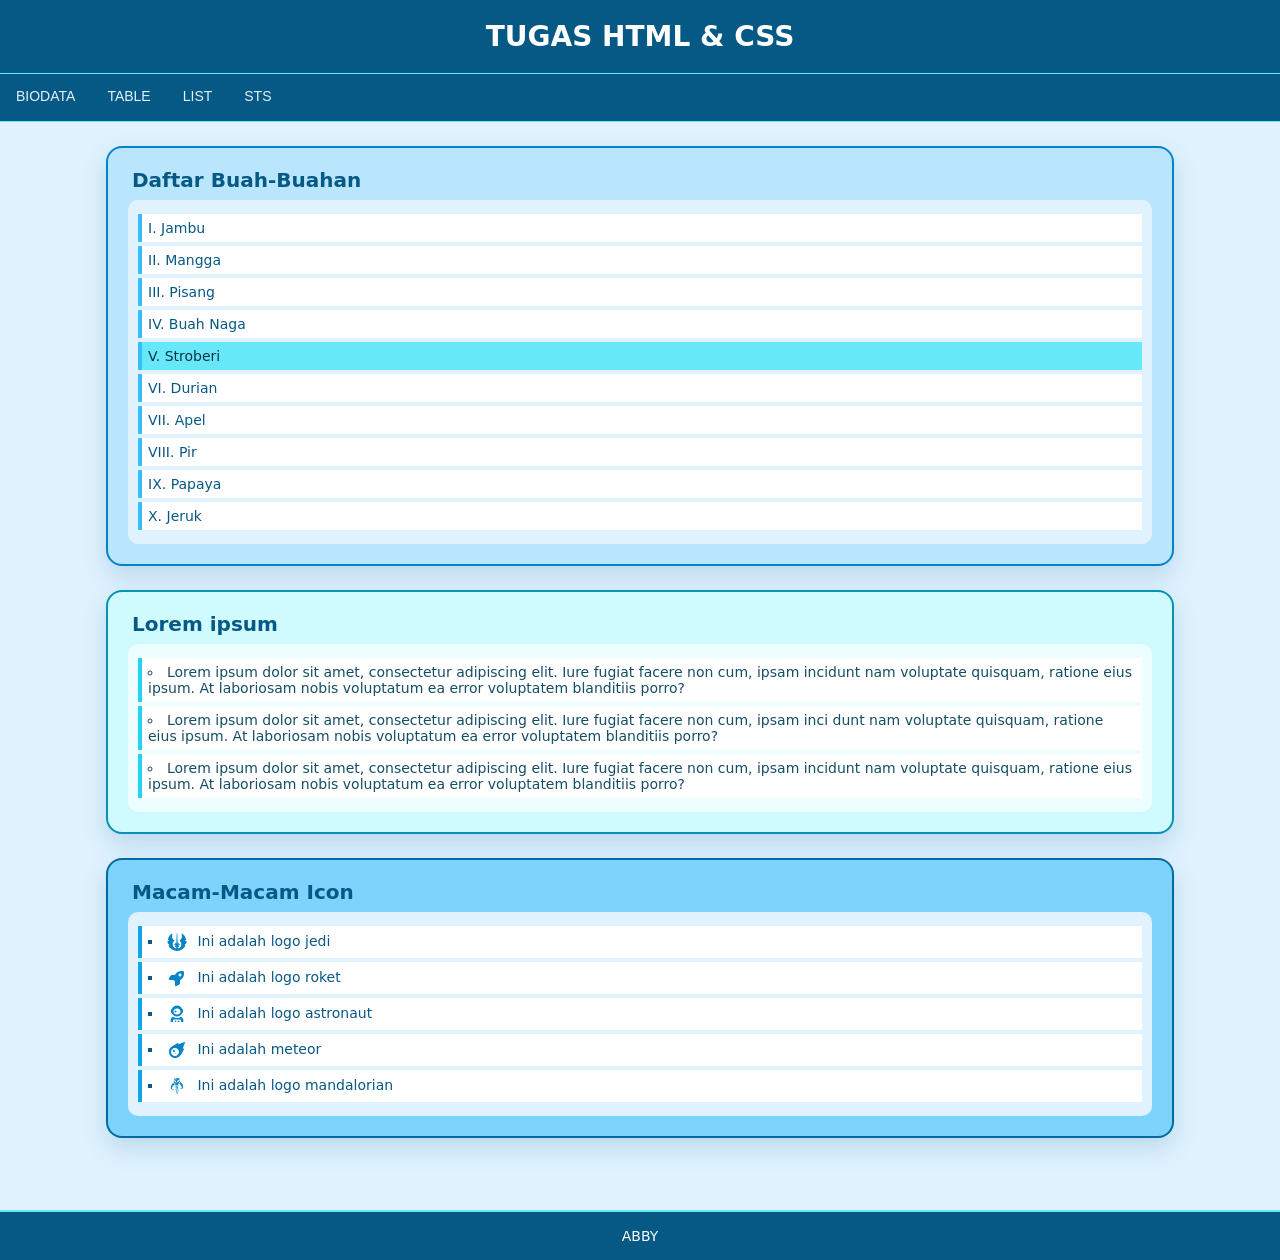
<file: list.html>
<!DOCTYPE html>
<html lang="id">
    <head>
        <title>Layout Website</title>
        <link rel="stylesheet" href="list.css">
    </head>
    <body>
        <!--Membuat Header-->
        <div class="header">
            <h1>TUGAS HTML & CSS</h1>
        </div>
        <!--Membuat Menu-->
        <div class="topnav">
                <a href="index.html">BIODATA</a>
                <a href="table.html">TABLE</a>
                <a href="list.html">LIST</a>
                <a href="sts.html">STS</a>
        </div>

   <!--Membuat Content List-->
   <main class="content">
   <section class="list-section">
   <h4>Daftar Buah-Buahan</h4>
    <ol class="buah">
       <li>Jambu</li>
       <li>Mangga</li>
       <li>Pisang</li>
       <li>Buah Naga</li>
       <li class="stroberi">Stroberi</li>
       <li>Durian</li>
       <li>Apel</li>
       <li>Pir</li>
       <li>Papaya</li>
       <li>Jeruk</li>
   </ol>
   </section>

   <section class="list-section">
   <h4>Lorem ipsum</h4>
    <ul class="lorem">
        <li>Lorem ipsum dolor sit amet, consectetur adipiscing elit. Iure fugiat facere non cum, ipsam incidunt nam voluptate quisquam, ratione eius ipsum. At laboriosam nobis voluptatum ea error voluptatem blanditiis porro?</li>
        <li>Lorem ipsum dolor sit amet, consectetur adipiscing elit. Iure fugiat facere non cum, ipsam inci dunt nam voluptate quisquam, ratione eius ipsum. At laboriosam nobis voluptatum ea error voluptatem blanditiis porro?</li>
        <li>Lorem ipsum dolor sit amet, consectetur adipiscing elit. Iure fugiat facere non cum, ipsam incidunt nam voluptate quisquam, ratione eius ipsum. At laboriosam nobis voluptatum ea error voluptatem blanditiis porro?</li>
   </ul>
   </section>

   <section class="list-section">
   <h4>Macam-Macam Icon</h4>
    <ul class="icon">
        <li>
            <svg xmlns="http://www.w3.org/2000/svg" viewBox="0 0 576 512" ><!--!Font Awesome Free v5.15.4 by @fontawesome - https://fontawesome.com License - https://fontawesome.com/license/free Copyright 2026 Fonticons, Inc.--><path d="M535.95308,352c-42.64069,94.17188-137.64086,160-247.9848,160q-6.39844,0-12.84377-.29688C171.15558,506.9375,81.26481,442.23438,40.01474,352H79.93668L21.3272,293.40625a264.82522,264.82522,0,0,1-5.10938-39.42187,273.6653,273.6653,0,0,1,.5-29.98438H63.93665L22.546,182.625A269.79782,269.79782,0,0,1,130.51489,20.54688a16.06393,16.06393,0,0,1,9.28127-3,16.36332,16.36332,0,0,1,13.5,7.25,16.02739,16.02739,0,0,1,1.625,15.09374,138.387,138.387,0,0,0-9.84376,51.26563c0,45.10937,21.04691,86.57813,57.71884,113.73437a16.29989,16.29989,0,0,1,1.20313,25.39063c-26.54692,23.98437-41.17194,56.5-41.17194,91.57813,0,60.03124,42.95319,110.28124,99.89079,121.92187l2.5-65.26563L238.062,397a8.33911,8.33911,0,0,1-10-.75,8.025,8.025,0,0,1-1.39063-9.9375l20.125-33.76562-42.06257-8.73438a7.9898,7.9898,0,0,1,0-15.65625l42.06257-8.71875-20.10941-33.73438a7.99122,7.99122,0,0,1,11.35939-10.71874L268.437,295.64062,279.95265,7.67188a7.97138,7.97138,0,0,1,8-7.67188h.04687a8.02064,8.02064,0,0,1,7.95314,7.70312L307.48394,295.625l30.39068-20.67188a8.08327,8.08327,0,0,1,10,.8125,7.99866,7.99866,0,0,1,1.39062,9.90626L329.12461,319.4375l42.07819,8.73438a7.99373,7.99373,0,0,1,0,15.65624l-42.07819,8.71876,20.1094,33.73437a7.97791,7.97791,0,0,1-1.32812,9.92187A8.25739,8.25739,0,0,1,337.87462,397L310.7027,378.53125l2.5,65.34375c48.48446-9.40625,87.57828-48.15625,97.31267-96.5A123.52652,123.52652,0,0,0,371.9528,230.29688a16.30634,16.30634,0,0,1,1.20313-25.42188c36.65631-27.17188,57.6876-68.60938,57.6876-113.73438a138.01689,138.01689,0,0,0-9.85939-51.3125,15.98132,15.98132,0,0,1,1.60937-15.09374,16.36914,16.36914,0,0,1,13.5-7.23438,16.02453,16.02453,0,0,1,9.25,2.98438A271.26947,271.26947,0,0,1,553.25,182.76562L511.99992,224h46.9532C559.3125,229.76562,560,235.45312,560,241.26562a270.092,270.092,0,0,1-5.125,51.85938L495.98427,352Z"/></svg> Ini adalah logo jedi
        </li>
        <li>
            <svg xmlns="http://www.w3.org/2000/svg" viewBox="0 0 640 640"><!--!Font Awesome Free v7.3.1 by @fontawesome - https://fontawesome.com License - https://fontawesome.com/license/free Copyright 2026 Fonticons, Inc.--><path d="M192 384L88.5 384C63.6 384 48.3 356.9 61.1 335.5L114 247.3C122.7 232.8 138.3 224 155.2 224L250.2 224C326.3 95.1 439.8 88.6 515.7 99.7C528.5 101.6 538.5 111.6 540.3 124.3C551.4 200.2 544.9 313.7 416 389.8L416 484.8C416 501.7 407.2 517.3 392.7 526L304.5 578.9C283.2 591.7 256 576.3 256 551.5L256 448C256 412.7 227.3 384 192 384L191.9 384zM464 224C464 197.5 442.5 176 416 176C389.5 176 368 197.5 368 224C368 250.5 389.5 272 416 272C442.5 272 464 250.5 464 224z"/></svg> Ini adalah logo roket

        </li>
        <li>
            <svg xmlns="http://www.w3.org/2000/svg" viewBox="0 0 640 640"><!--!Font Awesome Pro v7.3.1 by @fontawesome - https://fontawesome.com License - https://fontawesome.com/license (Commercial License) Copyright 2026 Fonticons, Inc.--><path d="M320 400C394.6 400 458.4 353.6 484 288L488 288C501.3 288 512 277.3 512 264L512 184C512 170.7 501.3 160 488 160L484 160C458.4 94.4 394.6 48 320 48C245.4 48 181.6 94.4 156 160L152 160C138.7 160 128 170.7 128 184L128 264C128 277.3 138.7 288 152 288L156 288C181.6 353.6 245.4 400 320 400zM304 144L336 144C389 144 432 187 432 240C432 293 389 336 336 336L304 336C251 336 208 293 208 240C208 187 251 144 304 144zM112 548.6C112 563.7 124.3 576 139.4 576L192 576L192 528C192 510.3 206.3 496 224 496L416 496C433.7 496 448 510.3 448 528L448 576L500.6 576C515.7 576 528 563.7 528 548.6C528 488.8 496.1 436.4 448.4 407.6C412 433.1 367.8 448 320 448C272.2 448 228 433.1 191.6 407.6C143.9 436.4 112 488.8 112 548.6zM279.3 205.5C278.4 202.2 275.4 200 272 200C268.6 200 265.6 202.2 264.7 205.5L258.7 226.7L237.5 232.7C234.2 233.6 232 236.6 232 240C232 243.4 234.2 246.4 237.5 247.3L258.7 253.3L264.7 274.5C265.6 277.8 268.6 280 272 280C275.4 280 278.4 277.8 279.3 274.5L285.3 253.3L306.5 247.3C309.8 246.4 312 243.4 312 240C312 236.6 309.8 233.6 306.5 232.7L285.3 226.7L279.3 205.5zM248 552L248 576L296 576L296 552C296 538.7 285.3 528 272 528C258.7 528 248 538.7 248 552zM368 528C354.7 528 344 538.7 344 552L344 576L392 576L392 552C392 538.7 381.3 528 368 528z"/></svg> Ini adalah logo astronaut
        </li>
        <li>
            <svg xmlns="http://www.w3.org/2000/svg" viewBox="0 0 640 640"><!--!Font Awesome Free v7.3.1 by @fontawesome - https://fontawesome.com License - https://fontawesome.com/license/free Copyright 2026 Fonticons, Inc.--><path d="M557.7 64.9L363.5 139.6L365.8 110.3C366.8 97.5 353 88.8 341.8 95.2L165.3 197.4C102.6 233.7 64 300.6 64 373C64 485.1 154.9 576 267 576C339.4 576 406.3 537.4 442.6 474.7L544.8 298.3C551.3 287.2 542.6 273.3 529.7 274.3L500.4 276.6L575.1 82.4C575.7 80.9 576 79.2 576 77.6C576 70.1 570 64.1 562.5 64.1C560.8 64.1 559.2 64.4 557.7 65zM256 256C326.7 256 384 313.3 384 384C384 454.7 326.7 512 256 512C185.3 512 128 454.7 128 384C128 313.3 185.3 256 256 256zM256 352C256 334.3 241.7 320 224 320C206.3 320 192 334.3 192 352C192 369.7 206.3 384 224 384C241.7 384 256 369.7 256 352zM272 448C280.8 448 288 440.8 288 432C288 423.2 280.8 416 272 416C263.2 416 256 423.2 256 432C256 440.8 263.2 448 272 448z"/></svg> Ini adalah meteor
        </li>
        <li>
            <svg xmlns="http://www.w3.org/2000/svg" viewBox="0 0 640 640"><!--!Font Awesome Free v7.3.1 by @fontawesome - https://fontawesome.com License - https://fontawesome.com/license/free Copyright 2026 Fonticons, Inc.--><path d="M328.6 575.9C327.6 572.6 326.9 560.1 327.2 551.3C327.8 535.4 328.2 526.6 328.6 522.5C329.2 516.3 331.5 501.8 331.9 501.1C332.5 500.1 332.3 473.2 331.7 468C331.4 465.4 331.1 456.1 331 447.3C330.9 430.8 330.5 427.2 328.3 422.5C327.2 420.2 327.1 418.7 327.3 411.1C327.5 406.9 327.4 402.6 327 398.4C325 385.4 323.5 370.7 323.8 364.5C324.1 358.3 324.2 357.4 325.9 354.8C329 350.1 332.4 340.8 334.5 331.5C336.8 321.6 338.4 314.3 339.1 310.8C340.2 305.7 341.7 300.7 343.5 295.7C345.8 289.5 346 280.3 343.9 280.3C343.6 280.3 342.5 281.5 341.5 283C340.5 284.5 336.7 287.8 333.2 290.4C324.8 296.5 321.5 299.8 320.5 303C319.5 306.2 319.5 310.2 320.3 310.8C320.6 311 321.6 313.2 322.4 315.7C324 320.7 324.3 326 323.1 331.1C322.7 332.9 322.1 336.6 321.6 339.3C321.1 342 320.6 345.8 320.3 347.5C320.1 349 319.6 350.5 318.8 351.8C317.8 352.8 317.7 352.7 316.7 351.3C316 349.8 315.5 348.2 315.3 346.6C315.1 344.9 313.7 339.5 312.2 334.7C308.9 323.8 308.7 318.5 311.2 313.7C312 312.3 312.6 310.7 312.9 309.1C312.9 306.7 310.7 303.8 305.5 299.2C298.5 293 296.9 291.3 295.3 287.9C293.6 284.3 292.2 283.8 290.8 286.4C289 289.4 288.2 295.5 287.8 308.4L287.5 320.6L289.5 322.8C292.7 326.5 301.6 339.3 303.3 342.6C306.7 349.3 307.6 354.3 307.7 366.2C307.8 378.1 308.7 389 309.7 390.9C310.1 391.6 310.2 392.3 310 392.4C309.8 392.5 310.4 394.5 311.3 396.7C312.3 399.6 313 402.6 313.4 405.7C313.8 409.2 314.3 412.7 315.1 416.1C317.3 425.7 317.9 430.2 317.5 436.2C317.3 439.5 317 447.3 316.8 453.5C315.5 495.3 315 511.5 314.8 514.7C314.7 516.7 314.4 526.2 314.2 535.8C313.8 552.1 312.9 563.2 311.8 564.4C311.2 565.1 303.7 559.5 299.3 554.9C295.5 551 295.3 550.1 296.5 545C297.2 542 298.8 526.7 299.8 512.4C300.2 507.6 300.6 501.9 300.8 499.7C301.6 490.3 302.5 479.4 303.4 464.9C304 456.4 304.7 448.5 305.1 447.2C305.5 445.9 306 437.3 306.2 428.1L306.6 411.3L304.3 407C302.6 403.7 299.4 400.1 291.1 391.7C285.1 385.6 279.3 379.4 278.2 377.9L276.2 375.1L277 364.2C278.1 348.5 278.1 315.6 277 305.1L276.1 296.4L272.8 291.9C266.9 283.8 267 284.2 266.6 258.6C266.5 252.5 266.2 247.1 266 246.5C265.2 244.6 263 243.8 257.5 243.5C248.6 242.9 246.5 241.6 233.7 228.9C227.5 222.9 221.4 216.9 219.9 215.7C217.1 213.3 217.1 213.7 219.3 206.1L220.7 201.5L219 198.5C218.2 197.1 217.4 195.7 216.4 194.4C215.1 192.9 210.9 183.5 210.4 180.9C210.2 180.2 210.2 179.5 210.3 178.8C210.4 178.1 210.8 177.5 211.2 177C213.4 174.1 214.6 171.3 215.7 166.3C218 155.1 223.4 140.2 226.3 137.1C229.5 133.6 234 136.1 235.7 142.1C237 146.9 237.1 151.9 235.8 160.7C235.3 164.4 234.9 168.1 234.8 171.8C234.8 175.8 235 176.5 237.1 179.2C240.4 183.6 244.8 186.6 252.3 189.7C254 190.4 255.6 191.4 257 192.5C268.2 203.2 275.6 208.7 279.9 209.4C285.1 210.2 287.9 213.9 289.9 222.8C291.2 228.5 293.9 233.9 295.4 233.9C296.6 233.7 297.7 233.2 298.7 232.5C300.7 231.3 300.9 230.8 300.9 228.3C300.6 222.3 300 216.4 298.9 210.5C298.5 208.8 298.1 206.4 298 205.1C297.9 203.8 297.4 201.3 297 199.4C294.4 188.2 293.4 183.9 292.9 183.4C291.3 181.4 288.8 173.2 288 167.5C286.4 156.4 284 153.3 275.1 150.1C270.2 148.3 265.7 145.6 261.8 142.2C260.6 141.2 257.8 139 255.4 137.1C253 135.2 251 133.6 250.8 133.3C250 132.6 249.1 131.9 248.1 131.3C241.9 127.1 239.3 124.3 236.8 119.3L234.4 114.3C234.3 105.6 234.1 97 234 88.3L240.9 81.7C244.9 77.9 249.4 74.3 251.5 73.3C254.8 71.6 255.9 71.4 262.9 71.3C271.4 71.1 273 71.3 274.6 72.9C276.2 74.5 276 79.3 274.3 81.4C273.7 82.1 273.2 82.9 273 83.7C273 84.3 270.4 88.6 267.6 92.7C266.5 94.9 265.7 97.2 265.2 99.5C285.6 112.9 286.8 103.3 279.3 128.5L290.7 131C293.8 122.3 297.2 113.7 299.3 104.8C299.6 97.2 287.3 100.6 283.9 96.1C281.6 90.2 287 81.9 290 76.9C291.6 74.6 296.6 72.2 298.8 72.8C299.7 73 303 72.4 306.2 71.5C308.7 70.7 311.2 70.2 313.7 69.8C315.7 69.6 317.8 69.1 319.7 68.5C323.4 67.4 324.2 67.3 326 68.1C327.9 68.7 329.8 69.2 331.8 69.5C333.9 69.8 335.9 70.4 337.8 71.4C339.4 72.3 341.1 73.1 342.8 73.6C345.3 74.3 345.8 74.2 349.8 71.9L354 69.4L364.7 69C375.1 68.6 375.5 68.5 380 66.3L384.5 64L387 65.4C388.8 66.4 390.1 68.1 391.9 71.4C394.3 75.9 394.3 76 393.3 78.8C392.4 81.2 392.4 82.1 393.2 85.2C393.7 87.2 394.4 89.2 395.3 91.1C395.9 92.4 396.4 93.7 396.6 95.1C396.9 99.4 396.6 100.4 394.2 102C392 103.5 387.2 109.9 387.2 111.3C387 112.3 386.6 113.3 386.1 114.3C381.1 125.8 379.3 127.9 371.8 131.3C362.6 135.5 359.5 136.5 355.6 136.5C352.5 136.5 351.6 136.7 351.1 137.8C349.9 139.2 348.6 140.5 347 141.5C345.2 142.7 343.7 144.4 342.6 146.3C342.1 147.5 341.2 148.5 340.1 149.2C339.2 149.6 338.3 150.2 337.6 150.9C335.4 152.8 333 154.6 330.6 156.3C327.3 158.6 323.7 161.3 322.7 162.3C322 163 321.2 163.6 320.3 164C319.5 164.4 318.7 164.9 318.2 165.6C316.9 167 316.7 167.7 317.1 170.2C317.4 172.2 317.9 174.2 318.5 176.1C319.8 179.9 319.8 184 318.5 186.7C317.2 189.4 317.6 193.4 319.9 196.3C321.9 198.9 322.1 200.9 320.6 205.1C319.8 208 319.5 211 319.5 214C319.5 218.9 319.7 220.3 321 222.4C322.3 224.5 322.8 224.9 324.2 224.7C326.2 224.5 326.5 223.6 328.9 212.6C331.1 202.6 332.6 200.7 342.7 195.5C345.6 194 350.2 191.5 352.7 190.1C355.2 188.7 359.5 186.4 362.1 185.2C368 182.6 373.3 178.6 377.3 173.5C384.4 164.7 387.3 157.3 390.1 140.2C390.5 137.4 391.4 134.8 393 132.5C394.4 130.3 395.4 127.8 395.9 125.2C396.9 119.9 398.8 116.1 401.5 113.7C406.2 109.5 407.5 112.6 406.1 124.6C405.6 128.5 405 134.9 404.7 139L404.1 146.4C407.1 149.1 410 151.9 413 154.6L413.1 163C413.2 167.6 413.6 172.5 414 173.9L414.8 176.4L408.4 182.7C399.9 191 395.5 196.6 391.6 204.3C389.8 207.8 387.9 211.4 387.2 212.3C385 215.4 380.7 225.3 378.4 232.6L376.1 239.8L369.1 246.3C365.3 249.9 361.1 253.5 359.9 254.5C356.9 256.8 355.6 259.6 355.6 264.5C355.5 267 356 269.5 357.2 271.8C358 273.4 358.7 275 359.3 276.6C359.6 277.6 360.2 278.6 360.9 279.5C362.3 281.1 362.8 295.6 361.7 302.7C361 307.2 358.1 314.7 357 314.7C355.2 314.7 352.9 324 351.9 335.4C351.7 337.4 351.3 341.3 350.9 344.1C350.5 346.9 349.9 354.1 349.5 360.1C348.7 372.3 349.3 378.9 351.5 383.3C354.9 390 352 396 340.5 406.1L336.5 409.6L336.6 414.8C336.7 417.8 337 420.8 337.7 423.7C342.3 439.7 342.4 440.6 342.1 460.8C341.6 487.2 341.8 501.1 342.7 505C343.2 507.3 343.6 509.6 343.8 512C344 514 344.5 517.3 344.9 519.4C345.4 521.7 345.7 530.4 345.7 542.1L345.7 561.2L343.9 563.8C341.2 567.7 328.8 577.3 328.4 576.1L328.5 576.1zM358.1 530.8C357.9 530.5 357.8 523.9 357.8 516.2C357.8 502.1 356.9 488.7 355.5 481.8C355.1 479.8 354.7 472.1 354.6 464.7C354.4 452.8 353.2 440.3 352 438.3C351.3 437.2 349 420.6 349 417C349 412.8 350 411 354.3 407.9C358.6 404.8 359.2 404.8 359.8 407.2C360.1 408.3 361.2 412.8 362.4 417.2C366.3 432.3 366.5 433.5 366.4 438.9C366.3 444.7 366.3 445 364.7 456.6C363.7 463.7 363.5 469 363.7 485C363.9 504.4 363.1 520.7 361.7 526.3C361 529.1 358.9 531.8 358.3 530.7L358.2 530.7zM287.1 493.2C286.3 489.6 285.8 486 285.4 482.4C285 478.8 284.4 475.2 283.7 471.6C283.2 469.5 282.8 467.3 282.7 465.1C282.4 461.9 281.8 457.6 281.4 455.6C280.4 450.8 278.1 436.2 278 434.5C278 433.8 277.7 430.5 277.3 427.1C276.6 420.9 276.5 399.4 277.1 398.8C278.1 397.8 283.7 401.6 288.4 406.2L293.7 411.5L293.3 418C293.1 421.6 292.7 428.2 292.5 432.8C292 446.1 291.8 441.5 290.9 461.2C290.1 478.6 289 492.5 288.3 493.2C288.2 493.3 288.1 493.3 288.1 493.4C288.1 493.5 287.9 493.4 287.8 493.4C287.7 493.4 287.6 493.4 287.5 493.3C287.4 493.2 287.4 493.2 287.3 493.1L287.3 493.1zM200 226.6C221.1 239.4 217.8 240.8 228.5 244.3C241.5 248.6 247.4 251.4 251.7 261.2C208 297.3 182.7 319.1 175 332.1C144 384.1 169 433.7 237.8 419.3C223.6 448.5 159.8 447.9 139.1 414.4C114.4 374.4 117 296.1 200.1 226.7L200.1 226.7zM410.8 405.6C467.5 412.5 493.1 367.9 457.3 316.4C457.3 316.4 430.4 287.1 393 248.4C396 232.9 402.5 216.3 423.6 194.6C512.8 258.1 515.6 336.2 516.1 344C520.4 414.6 437.4 435.2 410.8 405.7L410.8 405.7z"/></svg> Ini adalah logo mandalorian
        </li>
    </ul>
   </section>
   </main>

   <!--Membuat Footer-->
   <footer class="footer">
       <p>ABBY</p>
   </footer>

    </body>
</html>
</file>
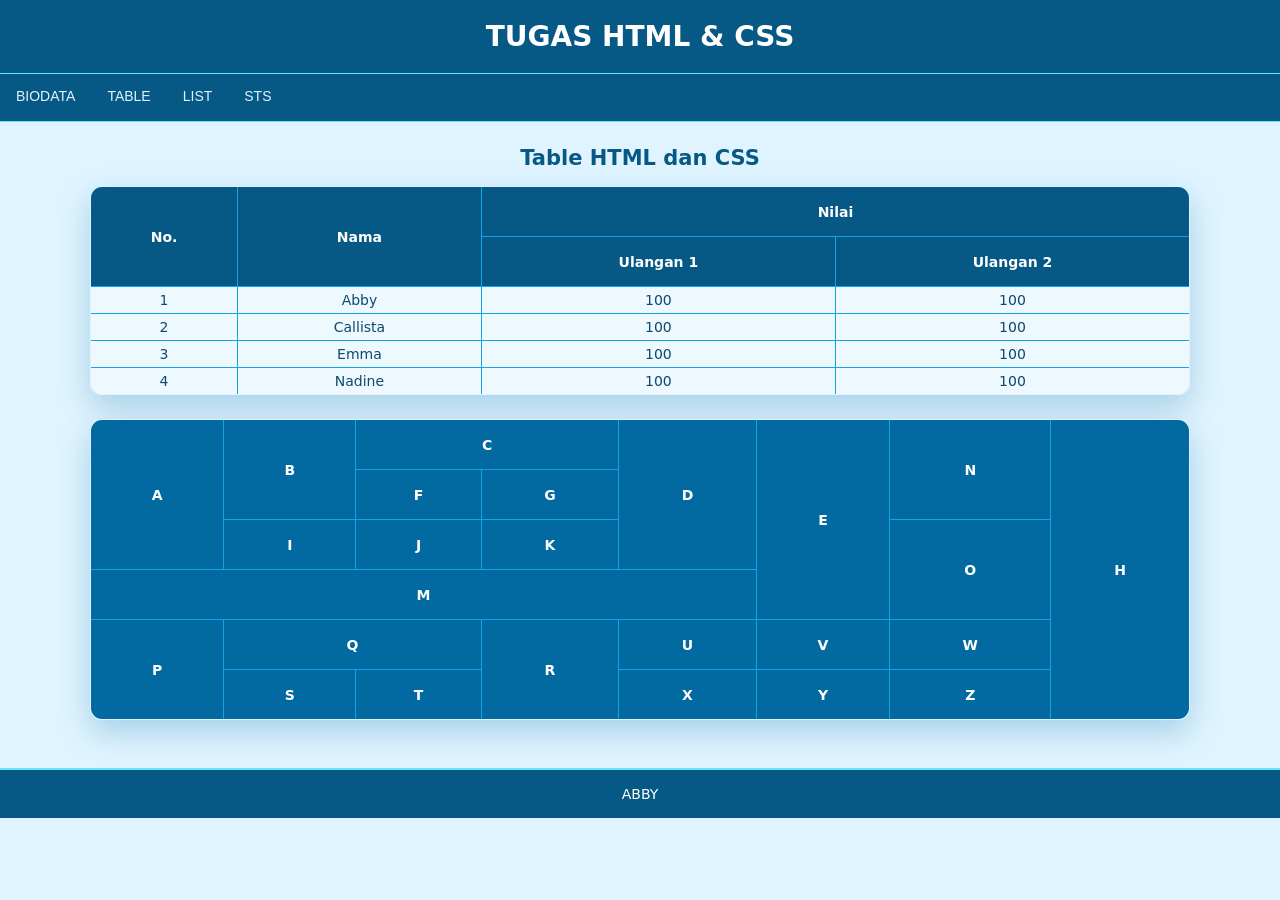
<file: table.html>
<!DOCTYPE html>
<html>
    <head>
        <title>Table HTML and CSS</title>
        <link rel="stylesheet" href="table.css">
    </head>
    <body>
        <!--Membuat Header-->
        <div class="header">
            <h1>TUGAS HTML & CSS</h1>
        </div>
        <!--Membuat Menu-->
        <div class="topnav">
                <a href="index.html">BIODATA</a>
                <a href="table.html">TABLE</a>
                <a href="list.html">LIST</a>
                <a href="sts.html">STS</a>
        </div>
    <body>
        <h2>Table HTML dan CSS</h2>
        <table>
            <tr>
                <th rowspan="2" class="hover">No.</th>
                <th rowspan="2" class="hover">Nama</th>
                <th rowspan="1" colspan="2" class="hover">Nilai</th>
            </tr>
            <tr>
                <th class="hover">Ulangan 1</th>
                <th class="hover">Ulangan 2</th>
            </tr>
            <tr>
                <td class="hover">1</td>
                <td class="hover">Abby</td>
                <td class="hover">100</td>
                <td class="hover">100</td>
            </tr>
            <tr>
                <td class="hover">2</td>
                <td class="hover">Callista</td>
                <td class="hover">100</td>
                <td class="hover">100</td>
            </tr>
            <tr>
                <td class="hover">3</td>
                <td class="hover">Emma</td>
                <td class="hover">100</td>
                <td class="hover">100</td>
            </tr>
            <tr>
                <td class="hover">4</td>
                <td class="hover">Nadine</td>
                <td class="hover">100</td>
                <td class="hover">100</td>
            </tr>
        </table>
        <table>
            <tr>
                <th rowspan="3" class="warni"> A </th>
                <th rowspan="2" class="warni"> B </th>
                <th colspan="2" class="warni"> C </th>
                <th rowspan="3" class="warni"> D </th>
                <th rowspan="4" class="warni"> E </th>
                <th rowspan="2" class="warni"> N </th>
                <th rowspan="6" class="warni"> H </th>
            </tr>
            <tr>
                <th rowspan="1" class="warna"> F </th>
                <th class="warna"> G </th>
            </tr>
            <tr>
                <th class="warni"> I </th>
                <th class="warni"> J </th>
                <th class="warni"> K </th>
                <th rowspan="2" class="warni"> O </th>
            </tr>
            <tr>
                <th colspan="5" class="warna"> M </th>
            </tr>
            <tr>
                <th rowspan="2" class="warni"> P </th>
                <th colspan="2" class="warni"> Q </th>
                <th rowspan="2" class="warni"> R </th>
                <th class="warni"> U </th>
                <th class="warni"> V </th>
                <th class="warni"> W </th>
            </tr>
            <tr>
                <th class="warna"> S </th>
                <th class="warna"> T </th>
                <th class="warna"> X </th>
                <th class="warna"> Y </th>
                <th class="warna"> Z </th>
            </tr>
        </table>
         <!--Membuat Footer-->
        <footer class="footer">
            <p>ABBY</p>
        </footer>

    </body>
</html>
</file>
<file: list.css>
* {
    box-sizing: border-box;
}

body {
    margin: 0;
    min-height: 100vh;
    background-color: #fff8ef;
    font-family: system-ui, -apple-system, BlinkMacSystemFont, 'Segoe UI', Roboto, Oxygen, Ubuntu, Cantarell, 'Open Sans', 'Helvetica Neue', sans-serif;
    font-size: 14px;
    display: flex;
    flex-direction: column;
}

.header {
    background-color: white;
    padding: 20px;
    text-align: center;
    color: #554c46;
    border-bottom: 1px solid #eadfd3;
}

.header h1 {
    margin: 0;
}

.topnav {
    overflow: hidden;
    background-color: white;
    border-bottom: 1px solid #eadfd3;
    display: flex;
    justify-content: flex-start;
    align-items: center;
    flex-wrap: nowrap;
}

.topnav a {
    display: block;
    color: #554c46;
    font-family: 'Comfortaa', sans-serif;
    font-size: 14px;
    text-align: center;
    padding: 14px 16px;
    text-decoration: none;
    border-bottom: 3px solid transparent;
    transition: 0.2s ease;
}

.topnav a:hover {
    background-color: #f3edf6;
    color: #765b84;
    border-bottom-color: #a78ab4;
}

.content {
   width: 100%;
   margin: 0;
    flex: 1;
}

.list-section {
    margin-bottom: 16px;
   padding: 8px;
}

.list-section:nth-child(1) {
   background-color: #b98bc4;
   border: 2px solid #8d5da1;
   color: #35283d;
}

.list-section:nth-child(2) {
   background-color: #7fb69a;
   border: 2px solid #4f8d72;
   color: #20352b;
}

.list-section:nth-child(3) {
   background-color: #e8a87e;
   border: 2px solid #bd7550;
   color: #4a3024;
}

.list-section h4 {
   margin: 0;
   padding: 0 4px 8px;
}

ol.buah {
    list-style-type: upper-roman;
    list-style-position: inside;
}

ul.lorem {
    list-style-type: circle;
    list-style-position: inside;
}

ul.icon {
    list-style-type: square;
    list-style-position: inside;
}

ol.buah,
ul.lorem,
ul.icon {
    margin: 0;
    padding: 10px;
    border-radius: 4px;
}

.buah {
   background-color: #eadff0;
}

.buah li,
.lorem li,
.icon li {
    margin: 4px 0;
    padding: 6px;
}

.buah li {
   background-color: #f4e1a4;
   color: #3f3a24;
}

.buah li:nth-child(5) {
   background-color: #f2a6a1;
}

.lorem {
   background-color: #b9d8c7;
}

.lorem li {
   background-color: #fff0f3;
   color: #553c42;
}

.icon {
   background-color: #f1c4a6;
}

.icon li {
   background-color: #fff3cf;
   color: #4b3827;
}

.icon svg {
    width: 20px;
    height: 20px;
    margin-right: 6px;
    vertical-align: middle;
}

.footer {
    background-color: #fffaf4;
    padding: 16px;
    margin-top: 24px;
    text-align: center;
    color: #554c46;
    border-top: 1px solid #eadfd3;
    width: 100%;
    display: flex;
    justify-content: center;
    align-items: center;
}

.footer p {
    margin: 0;
}

/* Blue sea theme */
body {
    background: #e0f2fe;
}

.header,
.topnav,
.footer {
    background: #075985;
    color: #ffffff;
    border-color: #67e8f9;
}

.header {
    color: #ffffff;
}

.topnav a {
    color: #e0f2fe;
}

.topnav a:hover {
    background: rgba(103, 232, 249, 0.25);
    color: #ffffff;
    border-bottom-color: #67e8f9;
}

.content {
    max-width: 1100px;
    margin: 24px auto;
    padding: 0 16px;
}

.list-section {
    margin-bottom: 24px;
    padding: 20px;
    border-radius: 16px;
    box-shadow: 0 10px 24px rgba(3, 105, 161, 0.18);
}

.list-section:nth-child(1) {
    background: #bae6fd;
    border: 2px solid #0284c7;
    color: #075985;
}

.list-section:nth-child(2) {
    background: #cffafe;
    border: 2px solid #0891b2;
    color: #164e63;
}

.list-section:nth-child(3) {
    background: #7dd3fc;
    border: 2px solid #0369a1;
    color: #0c4a6e;
}

.list-section h4 {
    font-size: 20px;
    color: #075985;
}

ol.buah,
ul.lorem,
ul.icon {
    border-radius: 10px;
}

.buah {
    background: #e0f2fe;
}

.buah li {
    background: #ffffff;
    color: #075985;
    border-left: 4px solid #38bdf8;
}

.buah li:nth-child(5) {
    background: #67e8f9;
    color: #083344;
}

.lorem {
    background: #ecfeff;
}

.lorem li {
    background: #ffffff;
    color: #164e63;
    border-left: 4px solid #22d3ee;
}

.icon {
    background: #e0f2fe;
}

.icon li {
    background: #ffffff;
    color: #075985;
    border-left: 4px solid #0ea5e9;
}

.icon svg {
    fill: #0284c7;
}

.footer {
    margin-top: 24px;
    border-top: 2px solid #67e8f9;
}

@media (max-width: 480px) {
    .topnav {
        display: block;
    }

    .topnav a {
        padding: 12px 10px;
        font-size: 13px;
    }

    .content {
        width: 100%;
        margin: 16px 0 0;
    }

    ol.buah,
    ul.lorem,
    ul.icon {
        padding-left: 8px;
    }
}
</file>
<file: table.css>
table, th, td{
    border:1px solid black;
    padding: 5px;
}

td.hover:hover{
    background-color: #00c3ff;
    color: white;
} 

table{
    width:100%;
    border-collapse: collapse;
    font-family: system-ui, -apple-system, BlinkMacSystemFont, 'Segoe UI', Roboto, Oxygen, Ubuntu, Cantarell, 'Open Sans', 'Helvetica Neue', sans-serif;
    margin-bottom: 20px;
}

th{
    height: 50px;
}

th.warna{
    background-color: #72267b;
    color: white;
}

td{
    text-align: center;
}

th.warni:hover{
    background-color: #00c3ff;
    color: #ffffff;
}


* {
    box-sizing: border-box;
}

body {
    margin: 0;
    min-height: 100vh;
    background-color: #fff8ef;
    font-family: 'Comfortaa', system-ui, -apple-system, BlinkMacSystemFont, 'Segoe UI', sans-serif;
    font-size: 14px;
    display: flex;
    flex-direction: column;
}

.header {
    background-color: white;
    padding: 20px;
    text-align: center;
    color: #554c46;
    border-bottom: 1px solid #eadfd3;
}

.header h1 {
    margin: 0;
}

.topnav {
    overflow: hidden;
   background-color: white;
   border-bottom: 1px solid #eadfd3;
    display: flex;
   justify-content: flex-start;
   align-items: center;
   flex-wrap: nowrap;
}

.topnav a {
    display: block;
   color: #554c46;
   font-family: 'Comfortaa', sans-serif;
   font-size: 14px;
   text-align: center;
   padding: 14px 16px;
   text-decoration: none;
   border-bottom: 3px solid transparent;
   transition: 0.2s ease;
}

.topnav a:hover {
   background-color: #f3edf6;
   color: #765b84;
   border-bottom-color: #a78ab4;
}

th.warna:hover{
   background-color: #84519d;
   color: #ffffff;
}

.footer {
    background-color: #fffaf4;
    padding: 16px;
    margin-top: 24px;
    text-align: center;
    color: #554c46;
    border-top: 1px solid #eadfd3;
    width: 100%;
    display: flex;
    justify-content: center;
    align-items: center;
}

.footer p {
    margin: 0;
}

/* Blue sea theme */
body {
    background: #dff4ff;
}

.header,
.topnav,
.footer {
    background: #075985;
    color: #ffffff;
    border-color: #67e8f9;
}

.header {
    color: #ffffff;
}

.topnav a {
    color: #e0f2fe;
}

.topnav a:hover {
    background: rgba(103, 232, 249, 0.25);
    color: #ffffff;
    border-bottom-color: #67e8f9;
}

body > h2 {
    text-align: center;
    color: #075985;
    margin: 24px 12px 16px;
}

table {
    max-width: 1100px;
    margin: 0 auto 24px;
    background: rgba(224, 242, 254, 0.95);
    border: 3px solid #075985;
    border-radius: 12px;
    overflow: hidden;
    box-shadow: 0 12px 30px rgba(3, 105, 161, 0.25);
}

table, th, td {
    border: 1px solid #0ea5e9;
}

th {
    background: #075985;
    color: #ffffff;
}

td {
    background: rgba(240, 249, 255, 0.95);
    color: #0c4a6e;
}

td.hover:hover {
    background: #67e8f9;
    color: #075985;
}

th.warna,
th.warni {
    background: #0369a1;
    color: #ffffff;
}

th.warna:hover,
th.warni:hover {
    background: #22d3ee;
    color: #083344;
}

.footer {
    margin-top: 24px;
    border-top: 2px solid #67e8f9;
}
</file>
